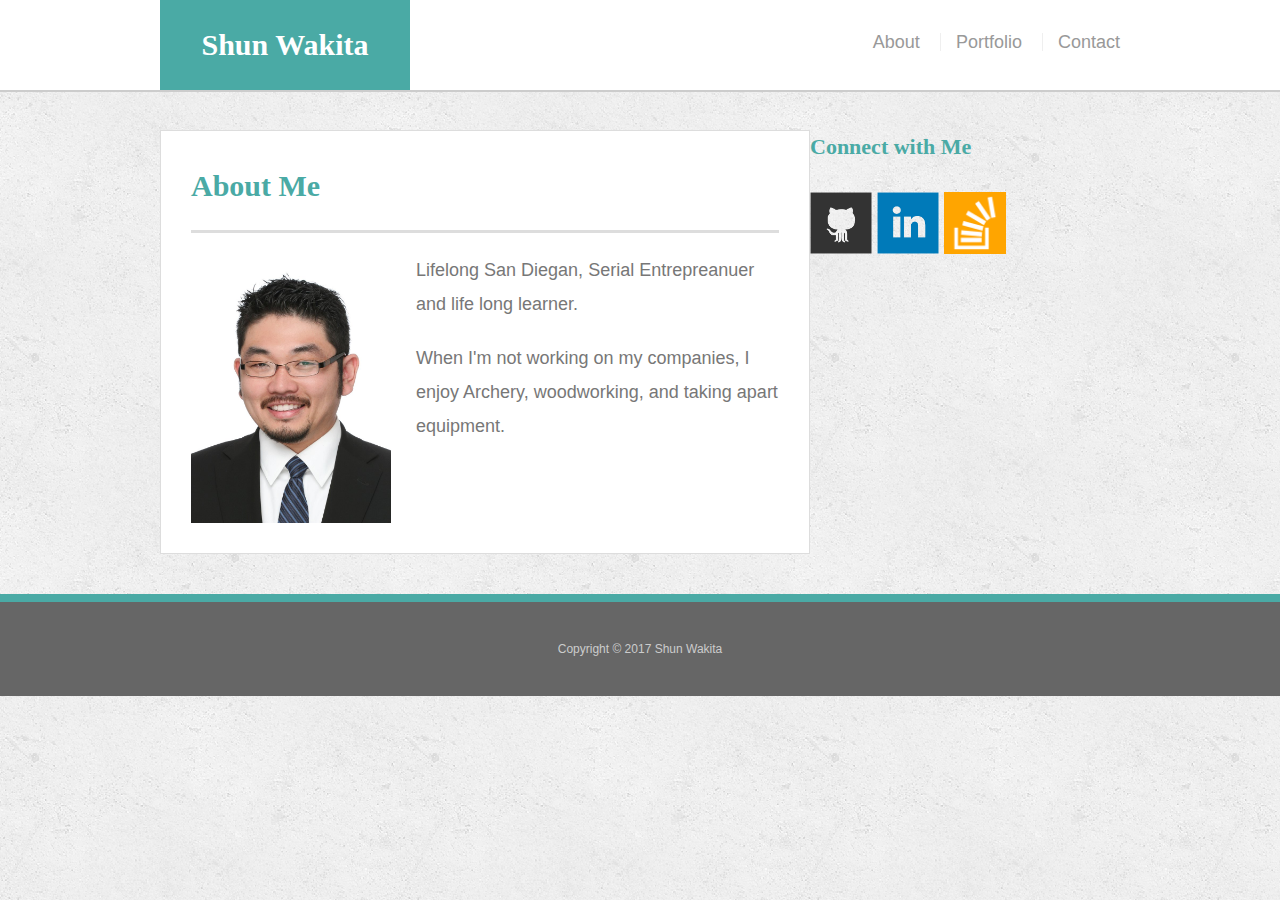
<file: index.html>
<!doctype html>
<html lang="en-us">

<head>
  <meta charset="UTF-8">
  <title>About | Your Name</title>
  <meta name="viewport" content="width=device-width, initial-scale=1.0">
  <link rel="stylesheet" href="https://maxcdn.bootstrapcdn.com/bootstrap/4.0.0-beta.2/css/bootstrap.min.css" integrity="sha384-PsH8R72JQ3SOdhVi3uxftmaW6Vc51MKb0q5P2rRUpPvrszuE4W1povHYgTpBfshb" crossorigin="anonymous">
  <link rel="stylesheet" type="text/css" href="assets/css/reset.css">
  <link rel="stylesheet" type="text/css" href="assets/css/style.css">
</head>

<body>

  <header id="masthead">
    <div class="container">
      <a href="index.html" id="logo">Shun Wakita</a>
      <nav>
        <a href="index.html">About</a>
        <a href="portfolio.html">Portfolio</a>
        <a href="contact.html">Contact</a>
      </nav>
    </div>
  </header>

  <div id="main-container" class="container">
    <section class="main-section">
      <h1>About Me</h1>

      <img src="assets/images/Shun.jpg" class="auth-image" alt="Shun Wakita">

      <p>Lifelong San Diegan, Serial Entrepreanuer and life long learner.</p>

      <p>When I'm not working on my companies, I enjoy Archery, woodworking, and taking apart equipment.</p>

    </section>

    <section class="col-xs-11">
      <div id="connect">
        <h2>Connect with Me</h2>

        <a href="#"><img src="assets/images/github-128.png" class="social" alt="GitHub" /></a>
        <a href="#"><img src="assets/images/linkedin-128.png" class="social" alt="LinkedIn" /></a>
        <a href="#"><img src="assets/images/stackoverflow-128.png" class="social" alt="Stack Overflow" /></a>
      </div>
    </section>
  </div>

  <footer>
    <div class="container">
      Copyright &copy; 2017 Shun Wakita
    </div>
  </footer>
</body>

</html>
</file>
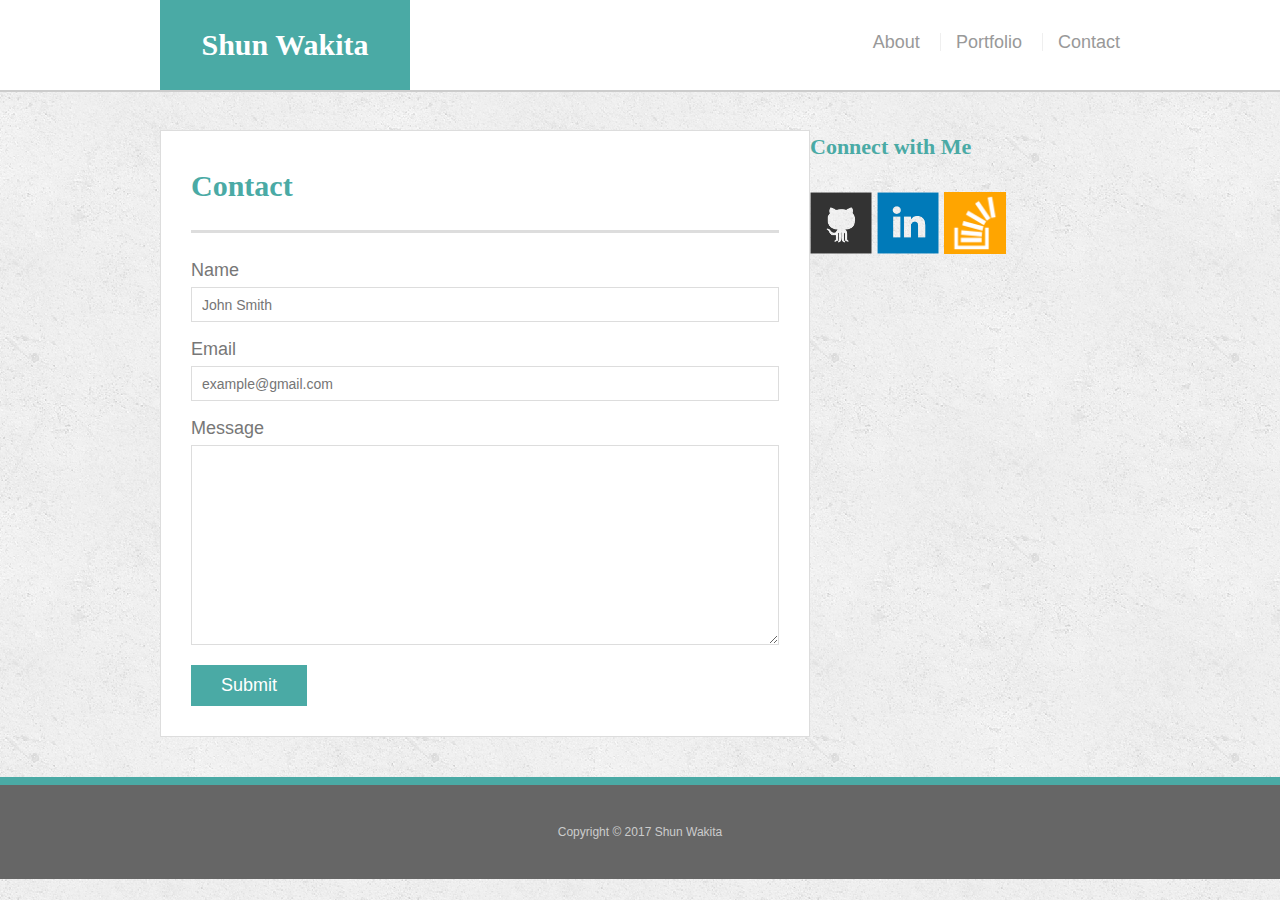
<file: contact.html>
<!doctype html>
<html lang="en-us">

<head>
  <meta charset="UTF-8">
  <title>Contact | Shun Wakita</title>
  <meta name="viewport" content="width=device-width, initial-scale=1.0">
  <link rel="stylesheet" href="https://maxcdn.bootstrapcdn.com/bootstrap/4.0.0-beta.2/css/bootstrap.min.css" integrity="sha384-PsH8R72JQ3SOdhVi3uxftmaW6Vc51MKb0q5P2rRUpPvrszuE4W1povHYgTpBfshb" crossorigin="anonymous">
  <link rel="stylesheet" type="text/css" href="assets/css/reset.css">
  <link rel="stylesheet" type="text/css" href="assets/css/style.css">
</head>

<body>

  <header id="masthead">
    <div class="container">
      <div class="row">
      <div class="col-xs-12">
      <a href="index.html" id="logo">Shun Wakita</a>
      <div class="row">
      <div class="col-xs-12">
    </div>
  </div>
      <nav>
        <div class=:"navbar navbar-fixed-top">
        <a href="index.html">About</a>
        <a href="portfolio.html">Portfolio</a>
        <a href="contact.html">Contact</a>
      </nav>
    </div>
    </div>
  </div>
  </header>

  <div id="main-container" class="container">
    <section class="main-section">
      <h1>Contact</h1>

      <form id="contact-form">
        <ul>
          <li>
            <label for="name">Name</label>
            <input type="text" id="name" name="name" placeholder="John Smith" required="required">
          </li>
          <li>
            <label for="email">Email</label>
            <input type="email" id="email" name="email" placeholder="example@gmail.com" required="required">
          </li>
          <li>
            <label for="message">Message</label>
            <textarea id="message" name="message" required="required"></textarea>
          </li>
        </ul>
        <input type="submit">
      </form>

    </section>

    <section class="col-xs-11">
      <div id="connect">
        <h2>Connect with Me</h2>

        <a href="#"><img src="assets/images/github-128.png" class="social" alt="GitHub" /></a>
        <a href="#"><img src="assets/images/linkedin-128.png" class="social" alt="LinkedIn" /></a>
        <a href="#"><img src="assets/images/stackoverflow-128.png" class="social" alt="Stack Overflow" /></a>
      </div>
    </section>
  </div>

  <footer>
    <div class="container">
      Copyright &copy; 2017 Shun Wakita
    </div>
  </footer>
</body>

</html>
</file>
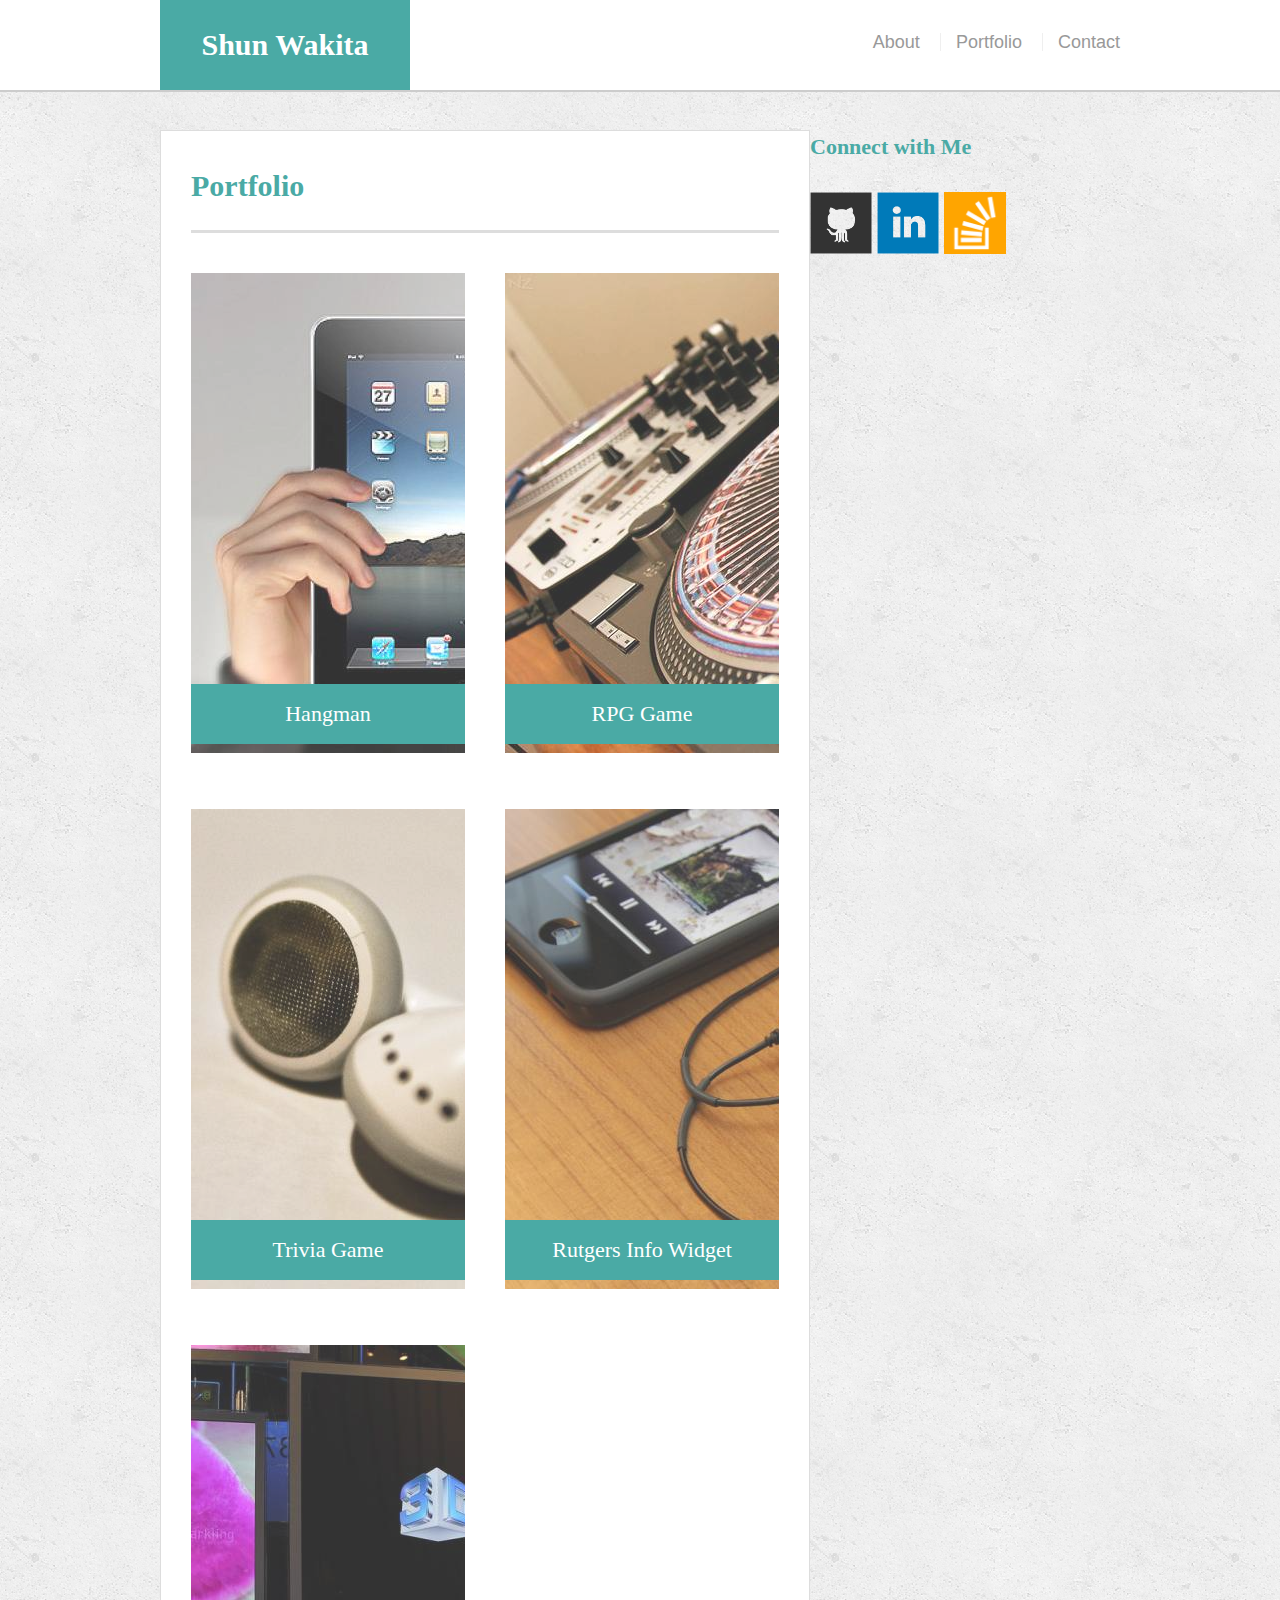
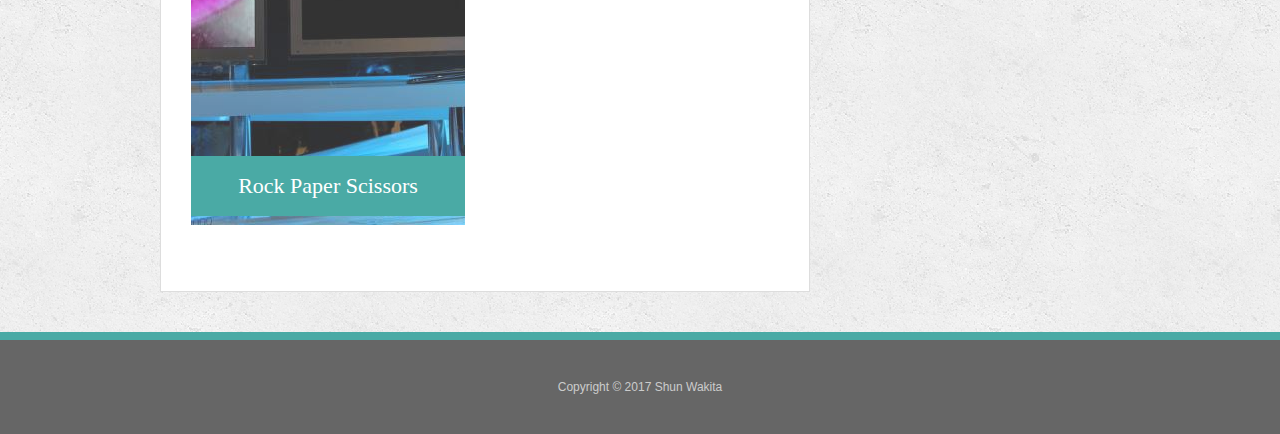
<file: portfolio.html>
<!doctype html>
<html lang="en-us">

<head>
  <meta charset="UTF-8">
  <title>Portfolio | Shun Wakita</title>
  <meta name="viewport" content="width=device-width, initial-scale=1.0">
  <link rel="stylesheet" href="https://maxcdn.bootstrapcdn.com/bootstrap/4.0.0-beta.2/css/bootstrap.min.css" integrity="sha384-PsH8R72JQ3SOdhVi3uxftmaW6Vc51MKb0q5P2rRUpPvrszuE4W1povHYgTpBfshb" crossorigin="anonymous">
  <link rel="stylesheet" type="text/css" href="assets/css/reset.css">
  <link rel="stylesheet" type="text/css" href="assets/css/style.css">
</head>

<body>

  <header id="masthead">
    <div class="container">
      <a href="index.html" id="logo">Shun Wakita</a>
      <nav>
        <a href="index.html">About</a>
        <a href="portfolio.html">Portfolio</a>
        <a href="contact.html">Contact</a>
      </nav>
    </div>
  </header>

  <div id="main-container" class="container col-xs-12">
    <section class="main-section col-xs-12">
      <h1>Portfolio</h1>

      <div class="work col-xs-12 col-sm-4">
        <img src="assets/images/technics-q-c-640-480-1.jpg" img class="img-fluid" alt="hangman">

        <h3>Hangman</h3>
      </div>
      <div class="work col-xs-12 col-sm-4">
        <img src="assets/images/technics-q-c-640-480-2.jpg" img class="img-fluid" alt="RPG Game">

        <h3>RPG Game</h3>
      </div>
      <div class="work col-xs-12 col-sm-4">
        <img src="assets/images/technics-q-c-640-480-5.jpg" img class="img-fluid" alt="Trivia Game">

        <h3>Trivia Game</h3>
      </div>
      <div class="work col-xs-12 col-sm-4">
        <img src="assets/images/technics-q-c-640-480-7.jpg" img class="img-fluid" alt="Rutgers Info Widget">

        <h3>Rutgers Info Widget</h3>
      </div>
      <div class="work col-xs-12 col-sm-4">
        <img src="assets/images/technics-q-c-640-480-9.jpg" img class="img-fluid" alt="Rock Paper Scissors">

        <h3>Rock Paper Scissors</h3>
      </div>

    </section>

    <section class="col-xs-11">
      <div id="connect">
        <h2>Connect with Me</h2>

        <a href="#"><img src="assets/images/github-128.png" class="social" alt="GitHub" /></a>
        <a href="#"><img src="assets/images/linkedin-128.png" class="social" alt="LinkedIn" /></a>
        <a href="#"><img src="assets/images/stackoverflow-128.png" class="social" alt="Stack Overflow" /></a>
      </div>
    </section>
  </div>

  <footer>
    <div class="container">
      Copyright &copy; 2017 Shun Wakita
    </div>
  </footer>
</body>

</html>
</file>
<file: assets/css/style.css>
body {
  font-family: Arial, "Helvetica Neue", Helvetica, sans-serif;
  font-size: 18px;
  line-height: 34px;
  color: #777;
  background: url("../images/concrete_seamless.png");
}

* {
  box-sizing: border-box;
}

/* general */

.container {
  width: 100%;
  max-width: 960px;
  margin: 0 auto;
  clear: both;
}

h1,
h2,
h3,
p {
  margin-bottom: 20px;
}

p:last-child {
  margin-bottom: 0;
}

h1,
h2,
h3 {
  font-family: Georgia, Times, "Times New Roman", serif;
  font-weight: 700;
  color: #4aaaa5;
}

h1 {
  padding-bottom: 20px;
  font-size: 30px;
  line-height: 49px;
  border-bottom: 3px solid #ddd;
}

h2,
h3 {
  font-size: 22px;
}

/* header */

#masthead {
  position: fixed;
  z-index: 99;
  width:100%;
  margin: 0 0 30px;
  overflow: auto;
  color: #fff;
  background: #fff;
  border-bottom: 2px solid #ccc;
  max-width: auto;
}

#logo {
  float: left;
  width: 250px;
  height: 90px;
  font-family: Georgia, Times, "Times New Roman", serif;
  font-size: 30px;
  font-weight: 700;
  line-height: 90px;
  color: #fff;
  text-align: center;
  text-decoration: none;
  background: #4aaaa5;
}

nav {
  float: right;
  margin-top: 25px;
}

nav a {
  display: inline-block;
  padding-left: 15px;
  margin-left: 15px;
  line-height: 18px;
  color: #999;
  text-decoration: none;
  border-left: 1px solid #efefef;
}

nav a:first-child {
  border-left: 0 none;
}

/* footer */

footer {
  padding: 30px 0;
  clear: both;
  font-size: 12px;
  color: #fff;
  color: #ccc;
  text-align: center;
  background: #666;
  border-top: 8px solid #4aaaa5;
}

/* sidebar */

.sidebar {
  float: right;
  width: 100%;
  max-width: 270px;
  padding: 30px;
  margin-bottom: 20px;
  background: #fff;
  border: 1px solid #ddd;
}

h3,
.sidebar h2 {
  padding-bottom: 20px;
  margin-bottom: 15px;
  line-height: 22px;
  border-bottom: 2px solid #eee;
  max-width: auto;
}

.social {
  width: 62px;
  height: 62px;
  margin-top: 8px;
  margin-right: 5px;
}

.social:last-child {
  margin-right: 0;
}

/* main */

#main-container {
  padding-top: 130px;
}

.main-section {
  float: left;
  width: 100%;
  max-width: 650px;
  padding: 30px;
  margin: 0 0 40px;
  background: #fff;
  border: 1px solid #ddd;
}

/* portfolio page */

.work {
  position: relative;
  float: left;
  width: 274px;
  margin: 20px 0 25px;
  overflow: auto;
}

.work:nth-child(even) {
  margin-right: 40px;
}

.work img {
  border: 0 none;
  opacity: 0.8;
  max-width:auto;
  height:auto;
}

.work h3 {
  position: absolute;
  bottom: 20px;
  width: 100%;
  padding: 15px;
  margin-bottom: 0;
  font-weight: 300;
  line-height: 30px;
  color: #fff;
  text-align: center;
  background: #4aaaa5;
  border-bottom: 0;
}

.auth-image {
  float: left;
  width: 200px;
  height: auto;
  margin-top: 10px;
  margin-right: 25px;
}

/* contact page */

#contact-form ul {
  margin-bottom: 20px;
}

#contact-form li {
  margin-bottom: 10px;
}

label,
input[type=text],
input[type=email],
textarea {
  display: block;
  width: 100%;
}

input[type=text],
input[type=email],
textarea {
  height: 35px;
  padding: 0 10px;
  font-size: 14px;
  border: 1px solid #ddd;
}

textarea {
  height: 200px;
}

input[type=submit] {
  padding: 10px 30px;
  font-size: 18px;
  color: #fff;
  cursor: pointer;
  background: #4aaaa5;
  border: 0 none;
}
</file>
